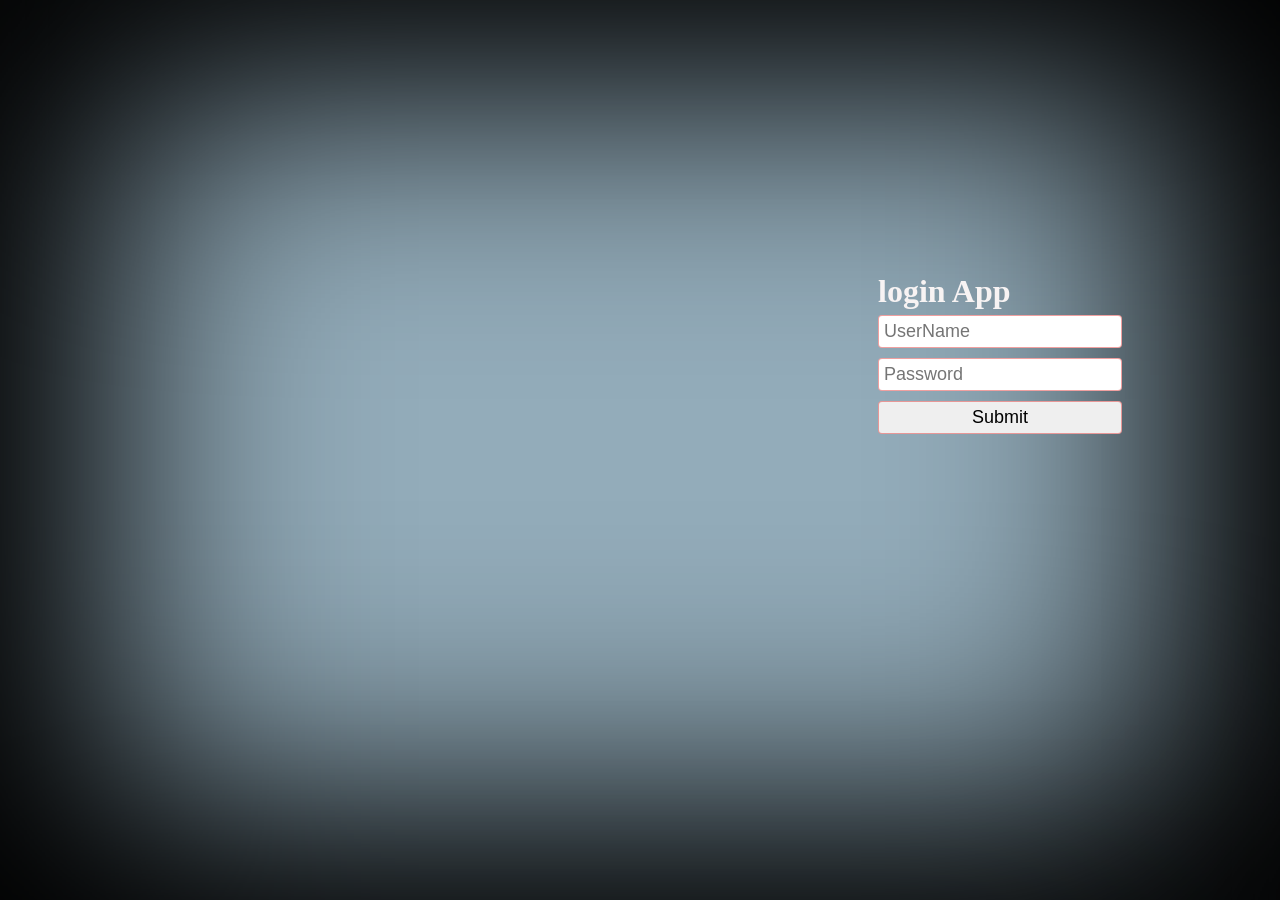
<file: Client/index.html>
<!DOCTYPE html>
<html>
  <head>
    <title>Login</title>
    <link rel="stylesheet" href="style.css" />
  </head>
  <body>
    <div>
      <form id="login" class="login">
        <h1>login App</h1>
        <input type="text" id="username" placeholder="UserName" />
        <input type="password" id="password" placeholder="Password" />
        <!-- <button onclick="uufff()" id="Submit">Button</button> -->
        <input type="button" value="Submit" onclick="login()">
      </form>

     
    </div>
    <script src="index.js"></script>
  </body>
</html>
</file>
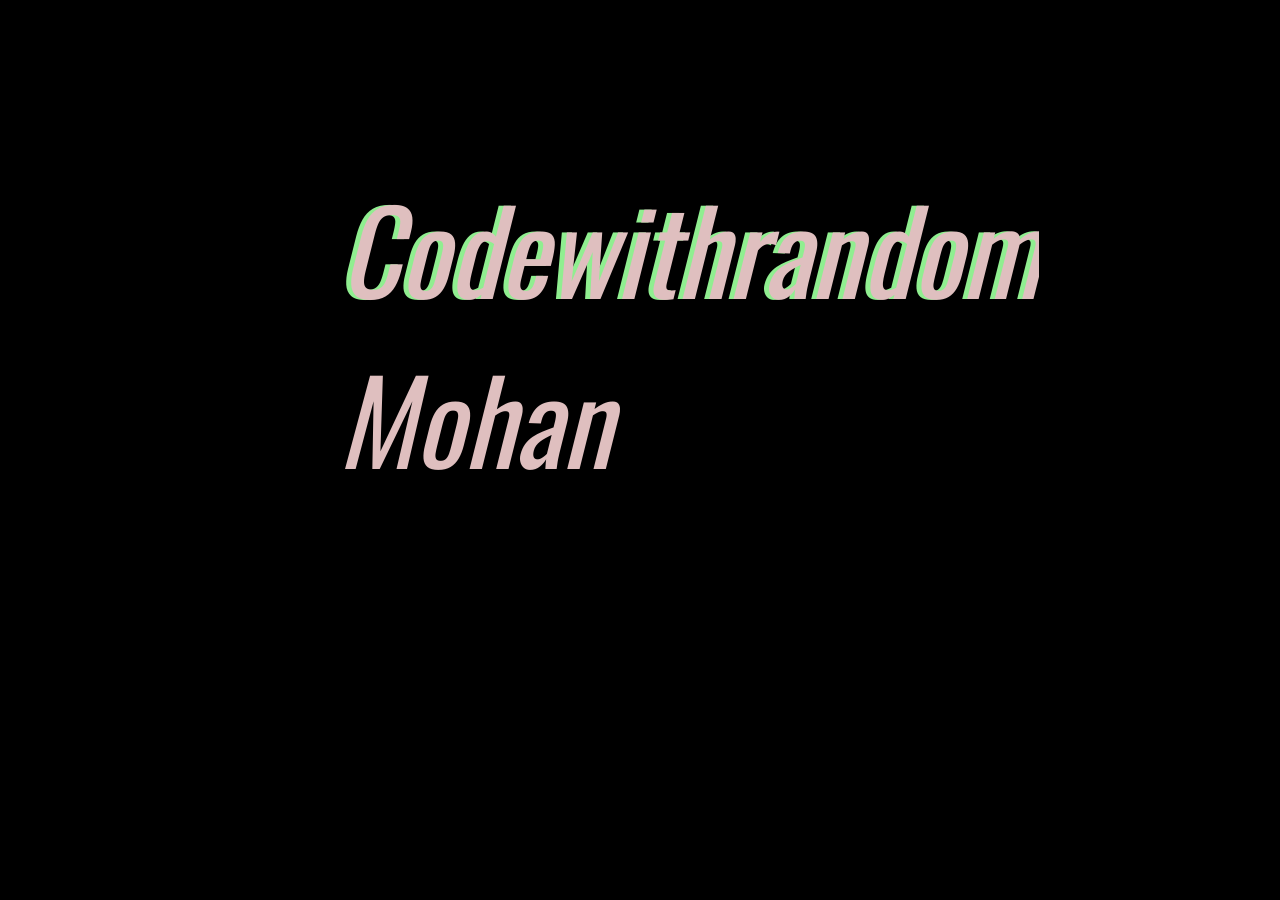
<file: Client/animate.html>
<!DOCTYPE html>  
 <html>  
 <head>  
  <meta charset="UTF-8">  
  <meta name="viewport" content="width=device-width" />  
  <title>Glitch</title>  
  <link href='https://fonts.googleapis.com/css?family=Oswald' rel='stylesheet' type='text/css'>  
  <link rel="stylesheet" href="animate.css" />  
 </head>  
 <body>  
  <div class="container">  
  <div class="glitch" data-text="Codewithrandom">Mohan krishna</div>  
  <div class="glow">Mohan</div>  
  <p class="subtitle">Frontend Developer | Anki</p>  
  </div>  
  <div class="scanlines"></div>  
 </body>  
 </html>
</file>
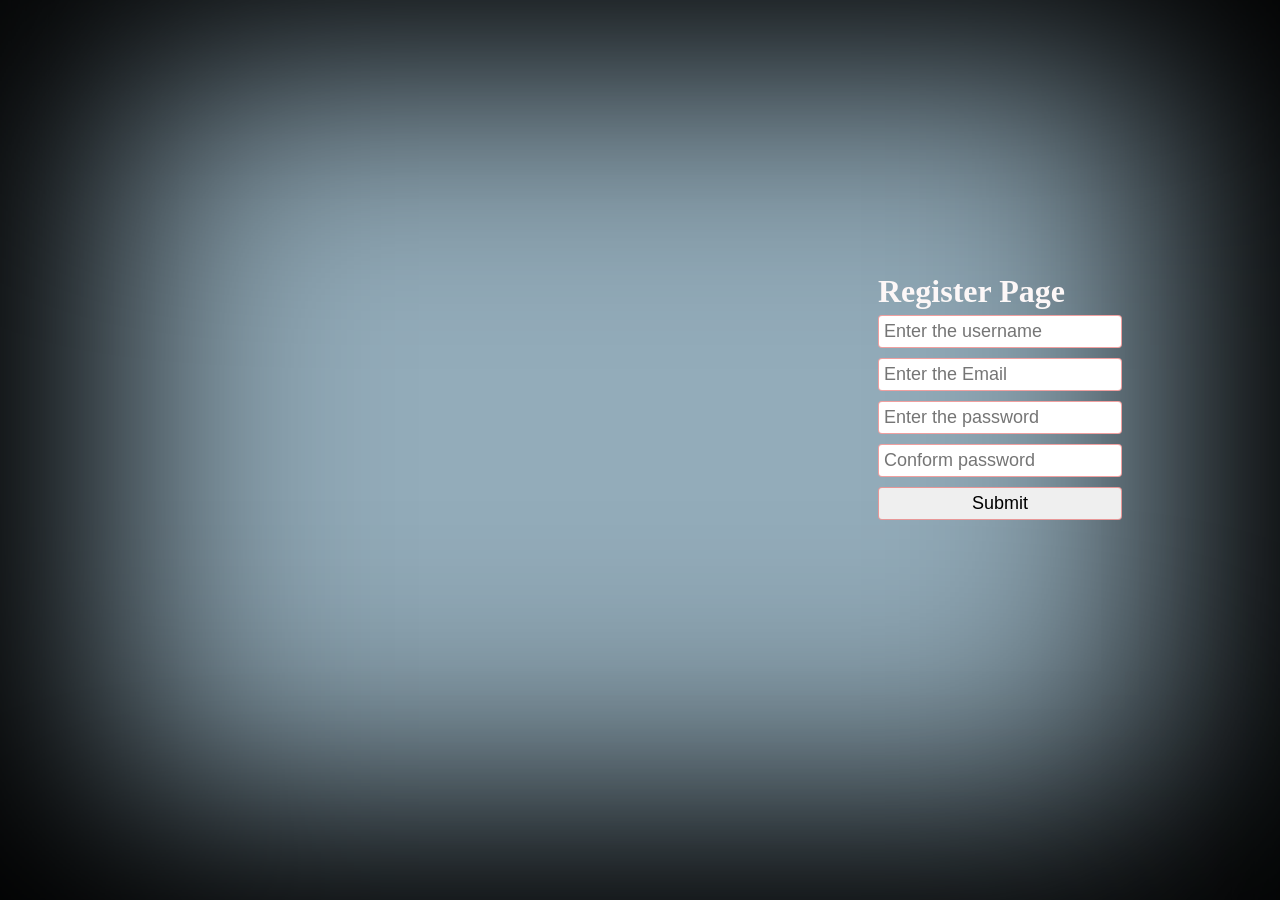
<file: Client/registerPage.html>
<!DOCTYPE html>
<html>
  <head>
    <title>Register Page</title>
    <link rel="stylesheet" href="style.css" />
  </head>
  <body>
    <div>
        <form id="register" class="register">
            <h1>Register Page</h1>
        <input type="text" id="username" placeholder="Enter the username"/>
        <input type="email" id="email" placeholder="Enter the Email" />
        <input type="password1" id="password1" placeholder="Enter the password"/>
        <input type="password2" id="password2" placeholder="Conform password"/>
        <input type="button" value="Submit" onclick="regData()"/>
       
      </form>
    </div>
    <script src="index.js"></script>
  </body>
</html>
</file>
<file: Client/style.css>
* {
    box-sizing: border-box;
    margin: 0;
    padding: 0;
    }
body{
    
    width: 100%;
    height: 93vh;
    position: relative;
    background: url(https://images.unsplash.com/photo-1495344517868-8ebaf0a2044a?ixlib=rb-4.0.3&ixid=MnwxMjA3fDB8MHxleHBsb3JlLWZlZWR8MXx8fGVufDB8fHx8&w=1000&q=80) no-repeat center center/cover;
    
   

}
.login{
    position: relative;
    display: grid;
    justify-content: center;
    align-items: center;
    padding-top: 17rem;
    padding-left: 45rem;
   
}

.login::after{
    content:'';
    position: absolute;
    top: 0;
    left: 0;
    width: 100%;
    height: 100vh;
    z-index: 1;
    background: rgba(76, 118, 141, 0.6);
    box-shadow: inset 120px 100px 250px #000000, inset -120px -100px 250px #000000;
}
.login input{
    z-index: 2;
    width: 100%;
    border: 1.5px solid rgba(219, 29, 29, 0.418);
    padding: 5px;
    font-size: 18px;
    margin-top: 5px;
    margin-bottom: 5px ;
    border-radius: 4px;
}


.login h1{
    z-index: 2;
    color: #f7f3f3;
    line-height: 1.2;
}


.register{
    position: relative;
    display: grid;
    justify-content: center;
    align-items: center;
    padding-top: 17rem;
    padding-left: 45rem;
    
}
.register::after{
    content:'';
    position: absolute;
    top: 0;
    left: 0;
    width: 100%;
    height: 100vh;
    z-index: 1;
    background: rgba(76, 118, 141, 0.6);
    box-shadow: inset 120px 70px 250px #000000, inset -120px -100px 250px #000000;
}
.register input{
    z-index: 2;
    width: 100%;
    border: 1.5px solid rgba(219, 29, 29, 0.418);
    padding: 5px;
    font-size: 18px;
    margin-top: 5px;
    margin-bottom: 5px ;
    border-radius: 4px;
}
.register h1{
    z-index: 2;
    color: #fcf7f7;
    line-height: 1.2;
}
</file>
